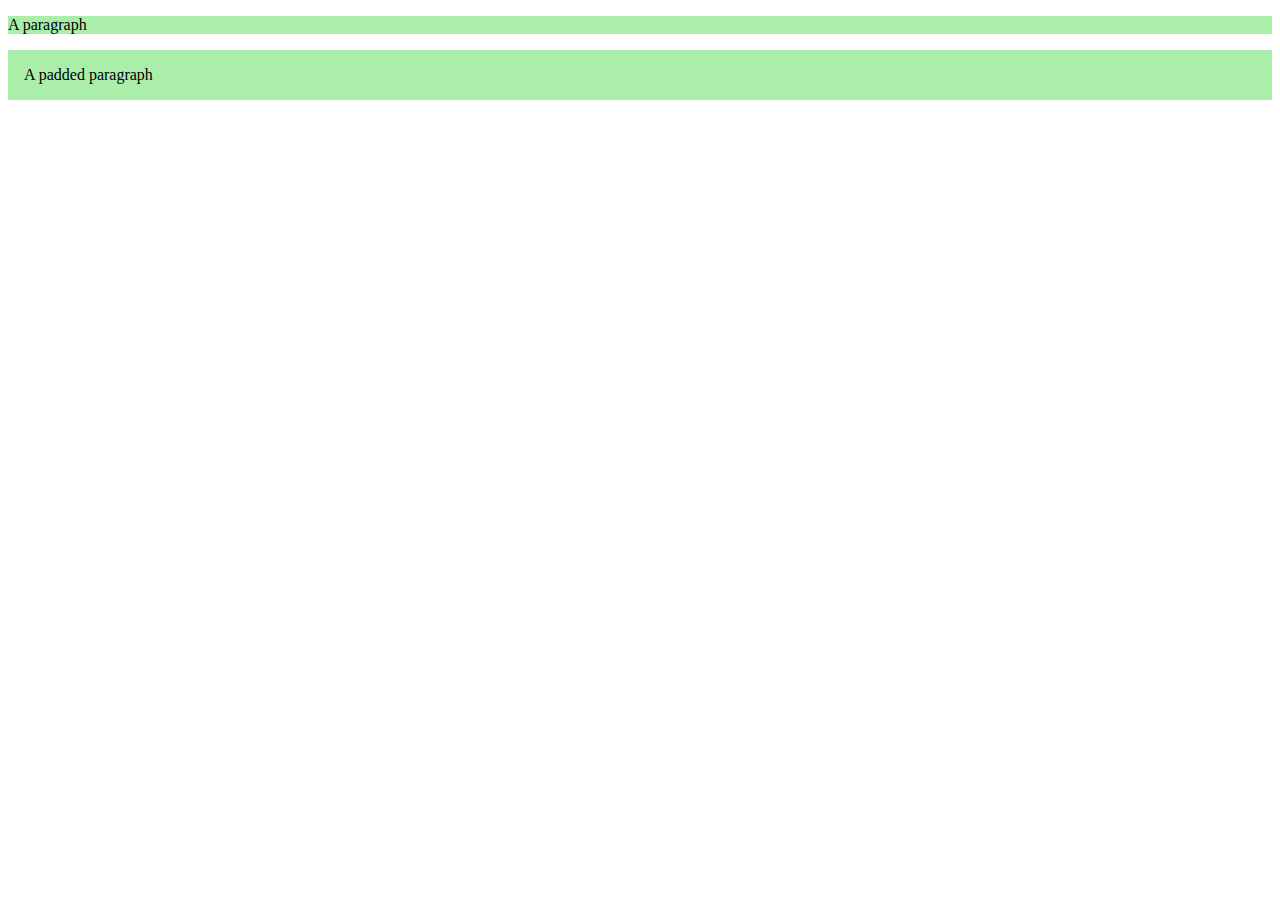
<file: colors-bg-gradients/index.html>
<!DOCTYPE html>
<html>
  <head>
    <meta charset="utf-8">
    <title>Colors, Backgrounds & Gradients</title>
    <link rel="stylesheet" href="css/master.css" charset="utf-8">
  </head>
  <body>
    <p>
      A paragraph
    </p>
    <p class="padded">
      A padded paragraph
    </p>
  </body>
</html>
</file>
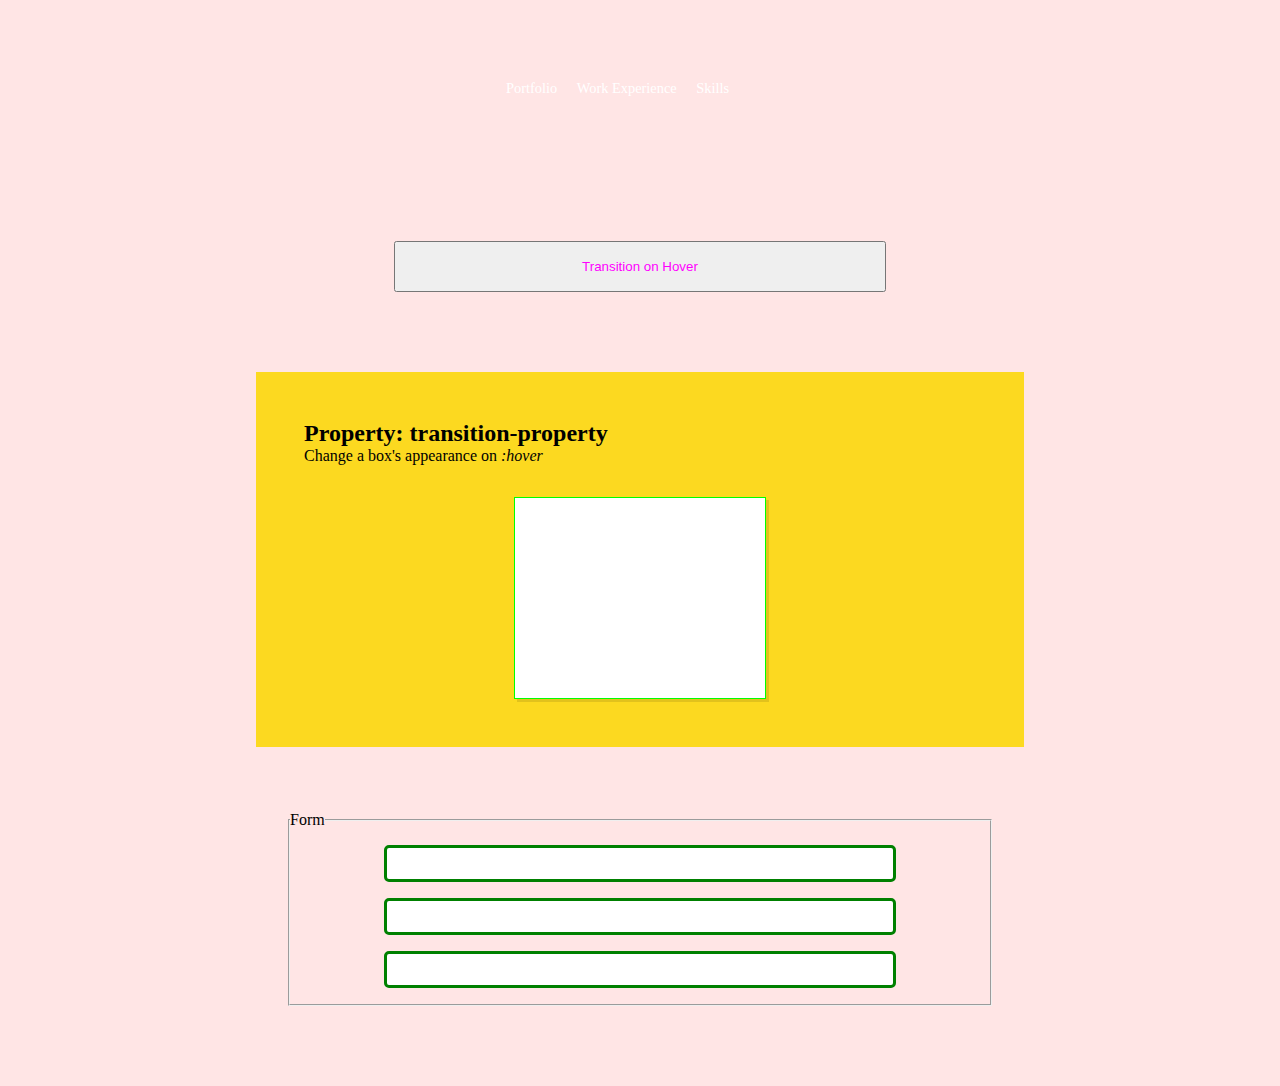
<file: transition-animation/index.html>
<!DOCTYPE html>
<html>
<head>
  <meta charset="utf-8">
  <title>Transitions</title>
  <link rel="stylesheet" href="css/master.css">
</head>
<body>
  <div class="container">
    <nav>
      <ul>
        <li><a href="#portfolio">Portfolio</a></li>
        <li><a href="#work-experience">Work Experience</a></li>
        <li class="dropdown">Skills
          <ul class="dropdown-content">
            <li>PHP</li>
            <li>JS</li>
            <li>HTML</li>
            <li>CSS</li>
          </ul>
        </li>
      </ul>
    </nav>
    <div class="btn-container">
      <button type="button" name="button">Transition on Hover</button>
    </div>
    <section class="trans-prop">
      <header>
        <h2>Property: transition-property</h2>
        <p>
          Change a box's appearance on <em>:hover</em>
        </p>
      </header>
      <div class="box-transition">
      </div>
    </section>
    <form class="" action="index.html" method="post">
      <fieldset>
        <legend>Form</legend>
        <input type="text" name="name" value="">
        <input type="text" name="name" value="">
        <input type="text" name="name" value="">
      </fieldset>
    </form>
  </div>
</body>
</html>
</file>
<file: colors-bg-gradients/css/master.css>
p {
  background-color: #aea;
}

.padded {
  padding: 1em;
}
</file>
<file: transition-animation/css/master.css>
* {
  margin: 0;
  padding: 0;
  list-style: none;
  text-decoration: none;
  outline: none;
}

body {
  font-style: 16px;
  background-color: rgba(255, 0, 0, 0.1);
  transition-property: all;
  transition-duration: 2s;
}

body:hover {
  background-color: rgba(255, 0, 0, 0.4);
  transition-property: all;
  transition-duration: 5s;
}

.container {
  margin: 1rem auto;
  width: 60%;
}

section header {
  padding: 1rem;
}

section.trans-prop {
  padding: 2rem;
  background-color: #FCD920;
}

section.trans-prop div {
  color: #ff0000;
  border: 1px solid #00ff00;
  border-radius: 0;
  transform: scale(1) rotate(0deg);
  opacity: 1;
  box-shadow: 3px 3px rgba(0, 0, 0, 0.1);
  width: 50px;
  padding: 100px;
  margin: 1rem auto;
  background-color: #fff;

  /*transition-property: all, border-radius, opacity;
  transition-duration: 500ms, 2s, 4s;*/

  transition-property: all;
  transition-duration: 1s;
}

section.trans-prop div:hover {
  color: #000;
  border: 5px dashed #000;
  border-radius: 50%;
  transform: scale(2) rotate(-10deg);
  opacity: 0.5;
  box-shadow: -3px -3px rgba(255, 0, 0, 0.5);
  width: 100px;
  padding: 20px;

  transition-property: all, border-radius, opacity;
  transition-duration: 500ms, 1s, 4s;

  /*transition-property: all;
  transition-duration: 1s;*/
}

nav {
  padding: 2rem 2rem;
  font-size: 90%;
}

nav ul {
  margin: 1rem auto;
  width: 300px;
  padding: 1rem;
  position: relative;
}

nav ul li {
  display: inline-block;
  padding-left: 1rem;
  color: #fff;
}

nav ul li:hover {
  text-decoration: underline;
}

nav ul li a {
  color: #fff;
}

.dropdown-content {
  display: none;
  position: absolute;
  z-index: 1;
  background-color: rgba(0, 0, 0, 0.2);
  box-shadow: 0px 8px 16px 0px rgba(0,0,0,0.2);
  margin: 0;
}

.dropdown:hover .dropdown-content {
  display: block;
}

.btn-container {
  padding: 4rem 2rem;
}

button {
  display: block;
  margin: 1rem auto;
  width: 70%;
  color: magenta;
  padding: 1rem;
  transition: background-color 2000ms ease-in 50ms;
}

button:hover {
  color: #fff;
  background-color: #666;
  transition: background-color 5000ms ease-out 50ms, color 1000ms ease-in;
}

form {
  padding: 4rem  2rem;
}

form input {
  display: block;
  margin: 1rem auto;
  width: 70%;
  padding: 0.5rem;
  border: 3px solid green;
  border-radius: 5px;
}

input:valid {
  border-color: green;
  transition-duration: 0.5s;
}

input:invalid {
  border-color: red;
}

input:focus {
  border-color: yellow;
  transition-duration: 0.2s;
}
</file>
